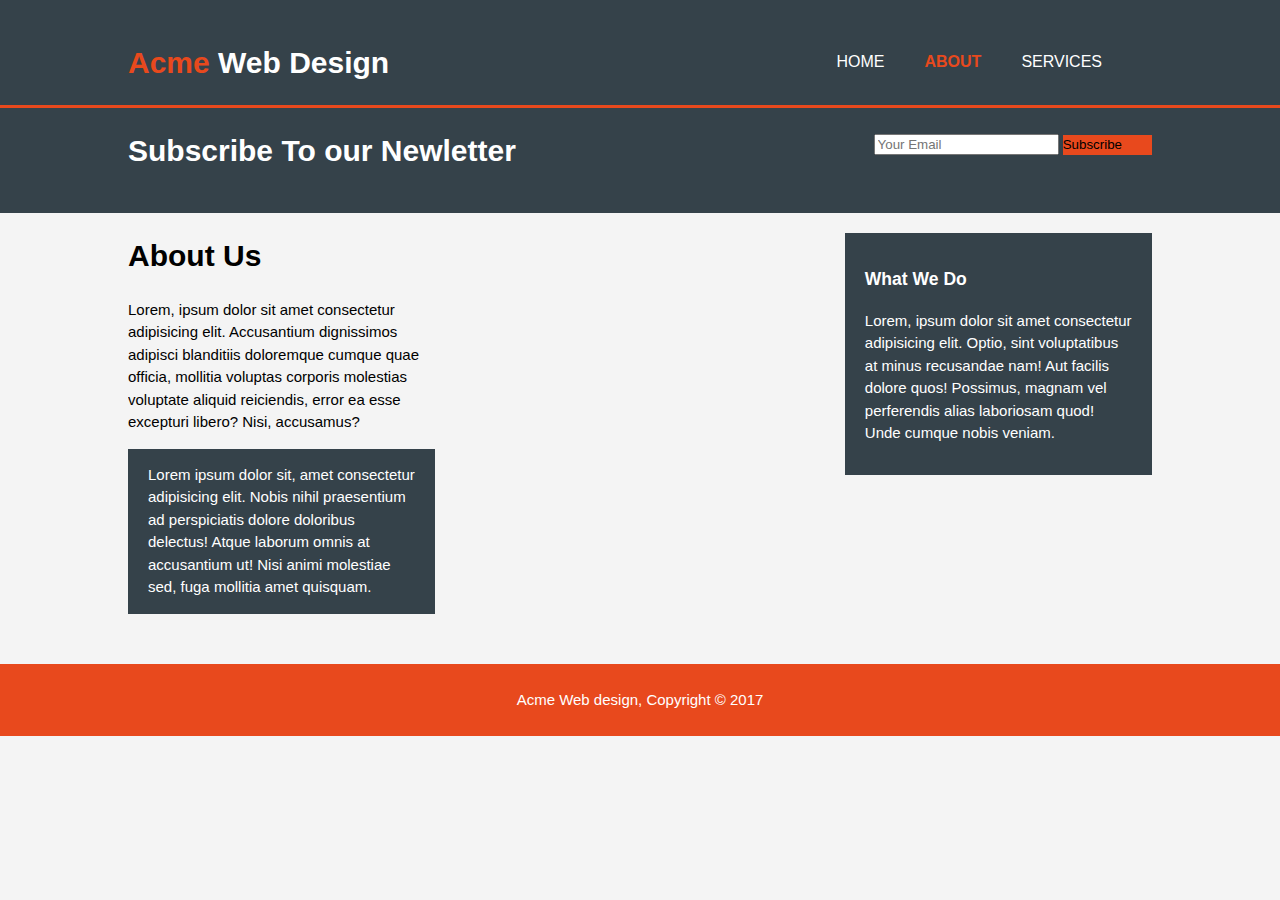
<file: about.html>
<!DOCTYPE html>
<html lang="en">
<head>
    <meta charset="UTF-8">
    <meta name="viewport" content="width=device-width, initial-scale=1.0"> <!--whatevr size of the device--->
    
    <title>Acme Web Design| About</title>
    <link rel="stylesheet" href="./css/style.css">
</head>
<body>
    <header>
        <div class="container">
            <div id="branding">
                <h1><span class="highlight">Acme</span> Web Design</h1>
            </div>
            <nav>
                <ul>
                    <li> <a href="index.html">Home</a></li>
                    <li class="current"> <a href="about.html">About</a></li>
                    <li> <a href="services.html">Services</a></li>
                </ul>
            </nav>

            </div>
            
        </div>
    </header>

    <section id="newsletter">
        <div class="container"> <!--containers to add certain spacing width height and modifications on that section-->
            <h1>Subscribe To our Newletter</h1>
            <form>  <!--form action="process.php wgatever server side link you wanna send it to -->
                <input type="email" placeholder="Your Email">
                <button type="submit" class="button_1">Subscribe</button>
            </form>
        </div>
    </section>

    <section id ="main">
        <div class="container">
            <article id = "main-col">
                <h1 class="page-title">About Us</h1>
                <p>Lorem, ipsum dolor sit amet consectetur adipisicing elit. Accusantium dignissimos adipisci blanditiis doloremque cumque quae officia, mollitia voluptas corporis molestias voluptate aliquid reiciendis, error ea esse excepturi libero? Nisi, accusamus?</p>
                <p class="dark">Lorem ipsum dolor sit, amet consectetur adipisicing elit. Nobis nihil praesentium ad perspiciatis dolore doloribus delectus! Atque laborum omnis at accusantium ut! Nisi animi molestiae sed, 
                fuga mollitia amet quisquam.</p>
            
            </article>

            <!--creating a sidebar-->

            <aside id="sidebar">
                <div class="dark">
                <h3>What We Do</h3>
                <p>Lorem, ipsum dolor sit amet consectetur adipisicing elit. Optio, sint voluptatibus at minus recusandae nam! Aut facilis dolore quos! Possimus, magnam vel perferendis alias laboriosam 
                    quod! Unde cumque nobis veniam.</p>
                </div>
            </aside>



        </div>

    </section>



    <footer>
        <p>Acme Web design, Copyright &copy; 2017 </p>
    </footer>
    
</body>
</html>
</file>
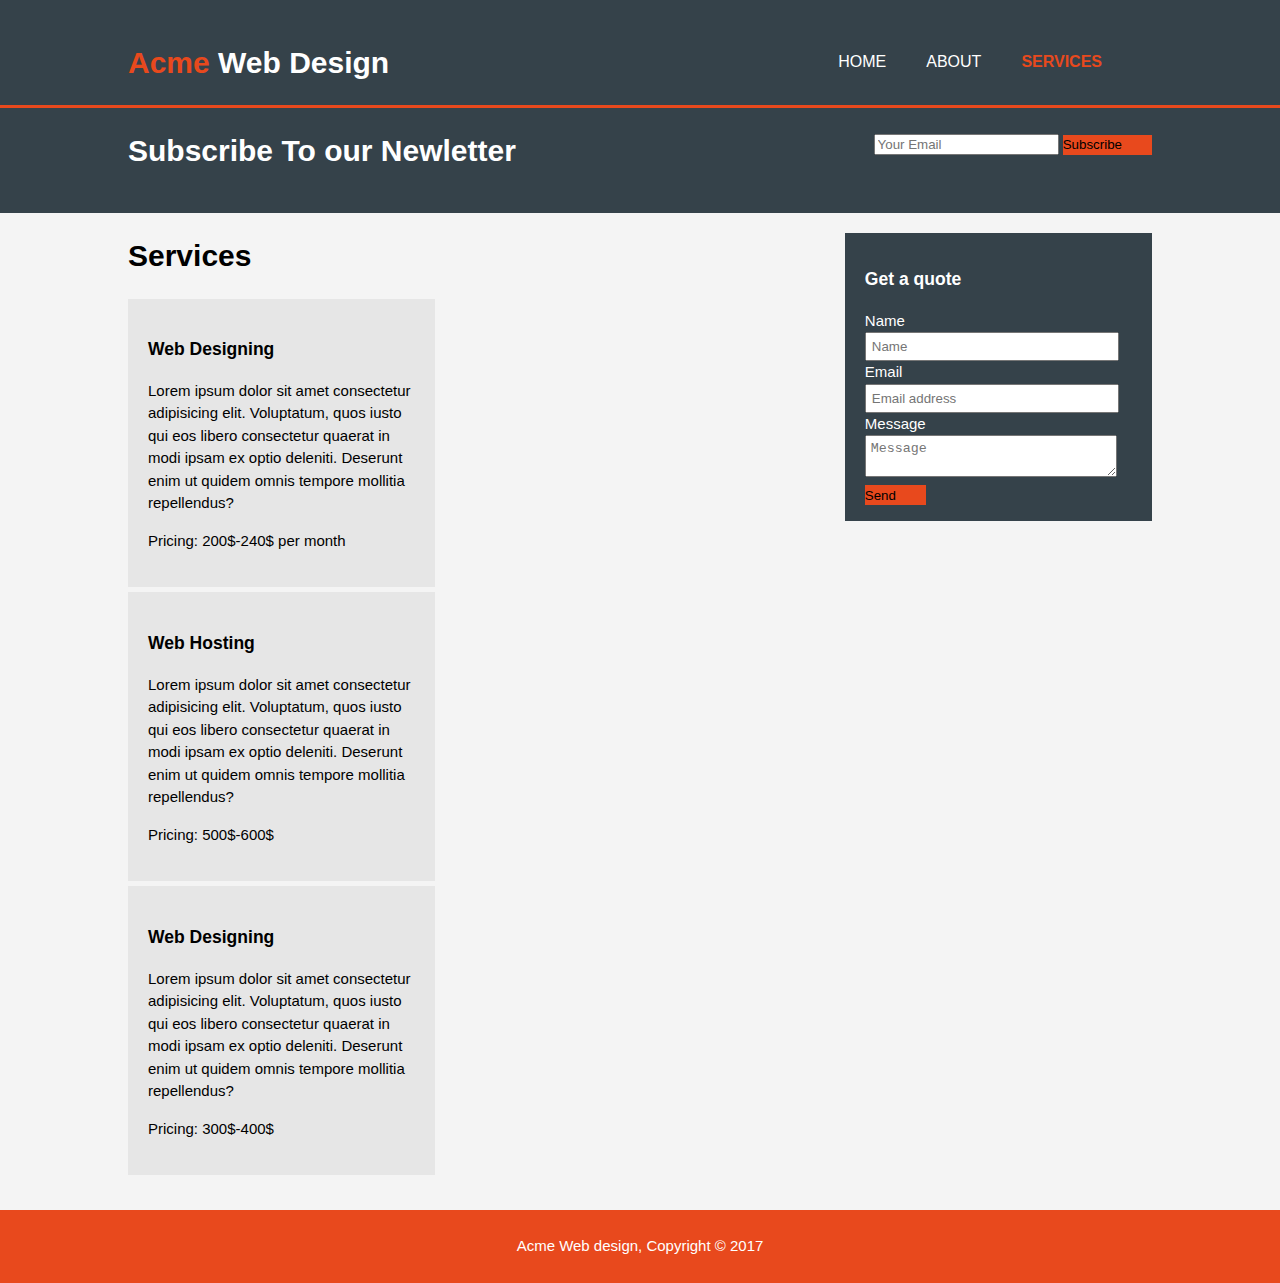
<file: services.html>
<!DOCTYPE html>
<html lang="en">
<head>
    <meta charset="UTF-8">
    <meta name="viewport" content="width=device-width, initial-scale=1.0"> <!--whatevr size of the device--->
    
    <title>Acme Web Design| Services</title>
    <link rel="stylesheet" href="./css/style.css">
</head>
<body>
    <header>
        <div class="container">
            <div id="branding">
                <h1><span class="highlight">Acme</span> Web Design</h1>
            </div>
            <nav>
                <ul>
                    <li> <a href="index.html">Home</a></li>
                    <li><a href="about.html">About</a></li>
                    <li class="current"> <a href="services.html" target="_blank">  Services</a></li>
                </ul>
            </nav>

            </div>
            
        </div>
    </header>

    <section id="newsletter">
        <div class="container"> <!--containers to add certain spacing width height and modifications on that section-->
            <h1>Subscribe To our Newletter</h1>
            <form>  <!--form action="process.php wgatever server side link you wanna send it to -->
                <input type="email" placeholder="Your Email">
                <button type="submit" class="button_1">Subscribe</button>
            </form>
        </div>
    </section>

    <section id ="main">
        <div class="container">
            <article id = "main-col">
                <h1 class="page-title">Services</h1>
                <ul id="Services">
                    <li>
                        <h3>Web Designing</h3>
                        <p>Lorem ipsum dolor sit amet consectetur adipisicing elit. Voluptatum, quos iusto qui eos libero consectetur quaerat in modi ipsam ex optio deleniti. Deserunt enim ut quidem omnis tempore mollitia repellendus?</p>
                        <p>Pricing: 200$-240$ per month</p>
                    </li>
                    <li>
                        <h3>Web Hosting</h3>
                        <p>Lorem ipsum dolor sit amet consectetur adipisicing elit. Voluptatum, quos iusto qui eos libero consectetur quaerat in modi ipsam ex optio deleniti. Deserunt enim ut quidem omnis tempore mollitia repellendus?</p>
                        <p>Pricing: 500$-600$</p>
                    </li>

                    <li>
                        <h3>Web Designing</h3>
                        <p>Lorem ipsum dolor sit amet consectetur adipisicing elit. Voluptatum, quos iusto qui eos libero consectetur quaerat in modi ipsam ex optio deleniti. Deserunt enim ut quidem omnis tempore mollitia repellendus?</p>
                        <p>Pricing: 300$-400$</p>
                    </li>
                </ul>
            </article>

            <!--creating a sidebar-->

            <aside id="sidebar">
                <div class="dark">
                <h3>Get a quote</h3>
                <form class="quote">
                    <div>
                        <label>Name</label>
                        <input type="text" placeholder="Name">
                    </div>
                    <div>
                        <label>Email</label>
                        <input type="text" placeholder="Email address">
                    </div>

                    <div>
                        <label>Message</label>
                        <textarea placeholder="Message"></textarea>
                    </div>
                    <button class="button_1" type="submit">Send</button>

                </form>
                </div>

            </aside>



        </div>

    </section>



    <footer>
        <p>Acme Web design, Copyright &copy; 2017 </p>
    </footer>
    
</body>
</html>
</file>
<file: css/style.css>
body{
    font-family: Arial, Helvetica, sans-serif;
    font-size: 15px;
    line-height: 1.5;

    /*font: 15px/1.5  Arial, Helvetica, sans-serif;*/
    padding: 0;
    margin: 0;
    background-color: #f4f4f4;

}
/* Global*/

ul{
    margin: 0;
    padding: 0;
}

.container{
    width: 80%; /* auto adjust based on size adjustemtns*/ 
    margin: auto;
    overflow: hidden; /* to hide a scroll bar for anything that goes out of a div class*/
}

.button_1{
    height: 20px;
    padding: 0;
    background: #e8491d;
    color: #ffffff
    padding-left: 30px;
    padding-right: 30px;
    border: 0;
}

.dark{
    padding: 15px;
    background: #35424a;
    border: 0;
    padding-left: 20px;
    padding-right: 20px;
    color: #ffffff;
    margin-top: 10px;
    margin-bottom: 20px;

}
header{
    background: #35424a;
    color: #ffffff;
    padding-top: 20px ;
    min-height: 70px; /* responsive and the screen  is smaller , the hright needs to get adjusted*/
    border-bottom: #e8491d 3px solid;

    
}

header a{
    color: #ffffff;
    text-decoration: none;
    text-transform: uppercase;
    font-size: 16px;
}



header li{
    float: left;
    display: inline;
    padding: 0px 20px 0 20px;
}

header #branding{
    float: left;
}

header #branding{
    margin: 0;
}
header nav{
    float: right;
    margin: 30px;
}

header .highlight, header .current a{
    color: #e8491d;
    font-weight: bold;

}

header a:hover{
    color: #cccccc;
    font-weight: bold;
}

/*showcase being an id*/

#showcase{
    min-height: 400px; /* to make it flexible and responsive*/
    background: url('../images/showcase.jpg') no-repeat 0 -400px;
    text-align: center;
    color: orange;
    /*margin-top: 100px;*/
}

#showcase h1{

    /*margin-top: 100px;*/
    font-size: 30px;
    margin: 0px;

}

#showcase p{
    font-size: 20px;
    margin-bottom: 50px;
    margin-left: 50px;

}

/*newsletter*/

#newsletter{
   margin-top: 0px;
    padding-bottom: 20px;
    background: #35424a;
    color: #ffffff;
}

#newsletter h1{
    float: left;

}

#newsletter form{
    float: right;
    margin-top: 25px;
}

#newsletter input(type="email"){
    padding: 4px;
    height:25px;
    width:250px;

}


/*boxes*/
#boxes{
    margin-top: 20px;;
}

#boxes .box{
    float: left;
    width: 30%;
    padding: 10px;
    text-align: center;

}

#boxes .box img{
    width: 90px;
}

/*Sidebar*/

aside#sidebar{
    float: right;
    width:30%;
    margin-top:10px;
}

aside#sidebar .quote input, aside#sidebar .quote textarea{
    width:90%;
    padding:5px;

}

/*main col*/

article#main-col{
    float: left;
    width: 30%;

}



/*services*/

ul#Services li{
    list-style: none;
    padding: 20px;
    border: #cccccc;
    margin-bottom: 5px;
    background: #e6e6e6;;




}
footer{
    padding: 10px;
    margin-top: 30px;
    color: #ffffff;
    background: #e8491d;
    text-align: center;

}
</file>
